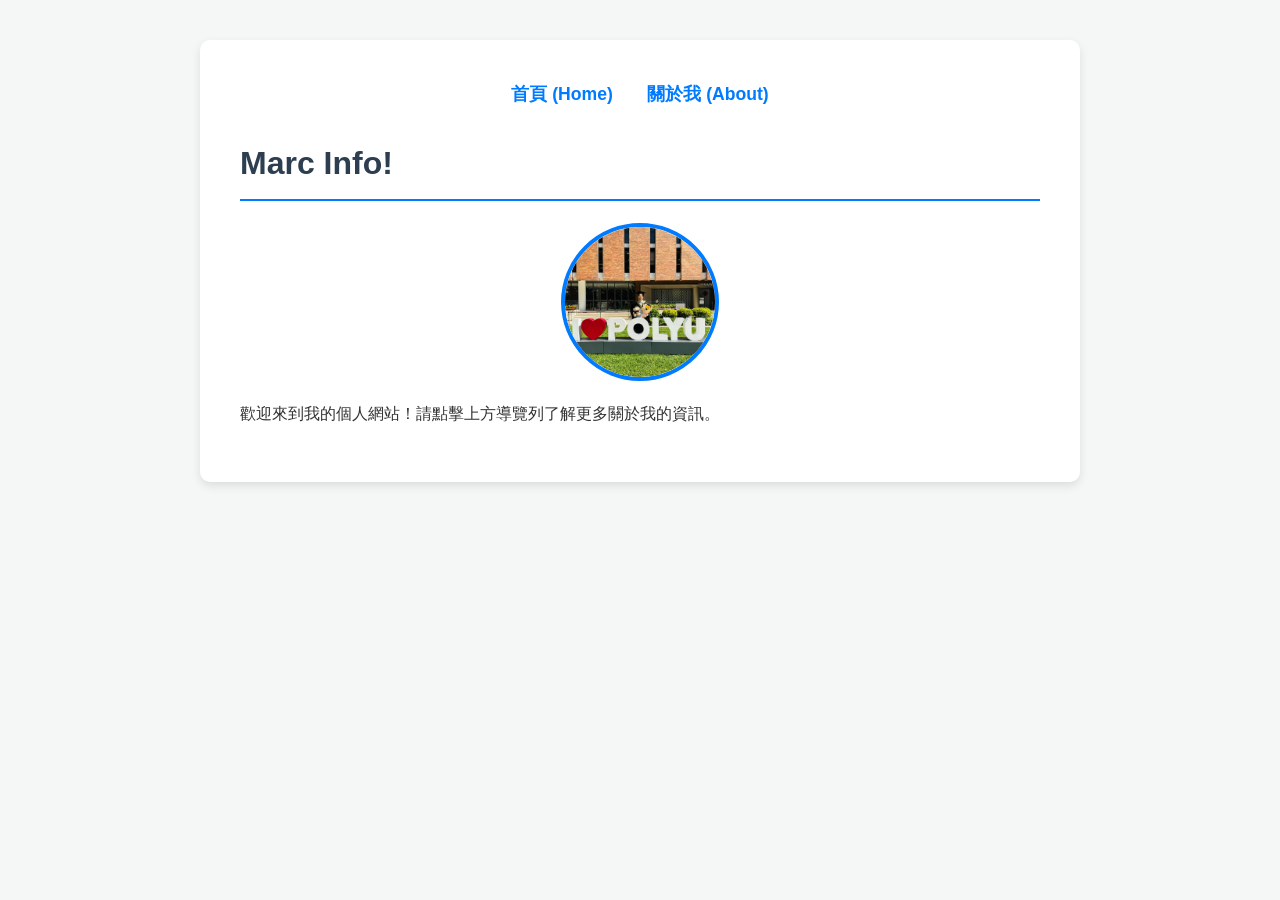
<file: index.html>
<!DOCTYPE html>
<html lang="zh-HK">
<head>
    <meta charset="UTF-8">
    <meta name="viewport" content="width=device-width, initial-scale=1.0">
    <title>Marc's Page</title>
    <!-- 引入外部的 CSS 檔案 -->
    <link rel="stylesheet" href="style.css">
</head>
<body>

<div class="container">
    <nav>
        <a href="index.html">首頁 (Home)</a>
        <a href="about.html">關於我 (About)</a>
    </nav>

    <h1>Marc Info!</h1>
    
   <img src="profile-pic.jpeg" alt="Marc's Profile Picture" class="profile-pic">

    <p>歡迎來到我的個人網站！請點擊上方導覽列了解更多關於我的資訊。</p>
</div>

</body>
</html>
</file>
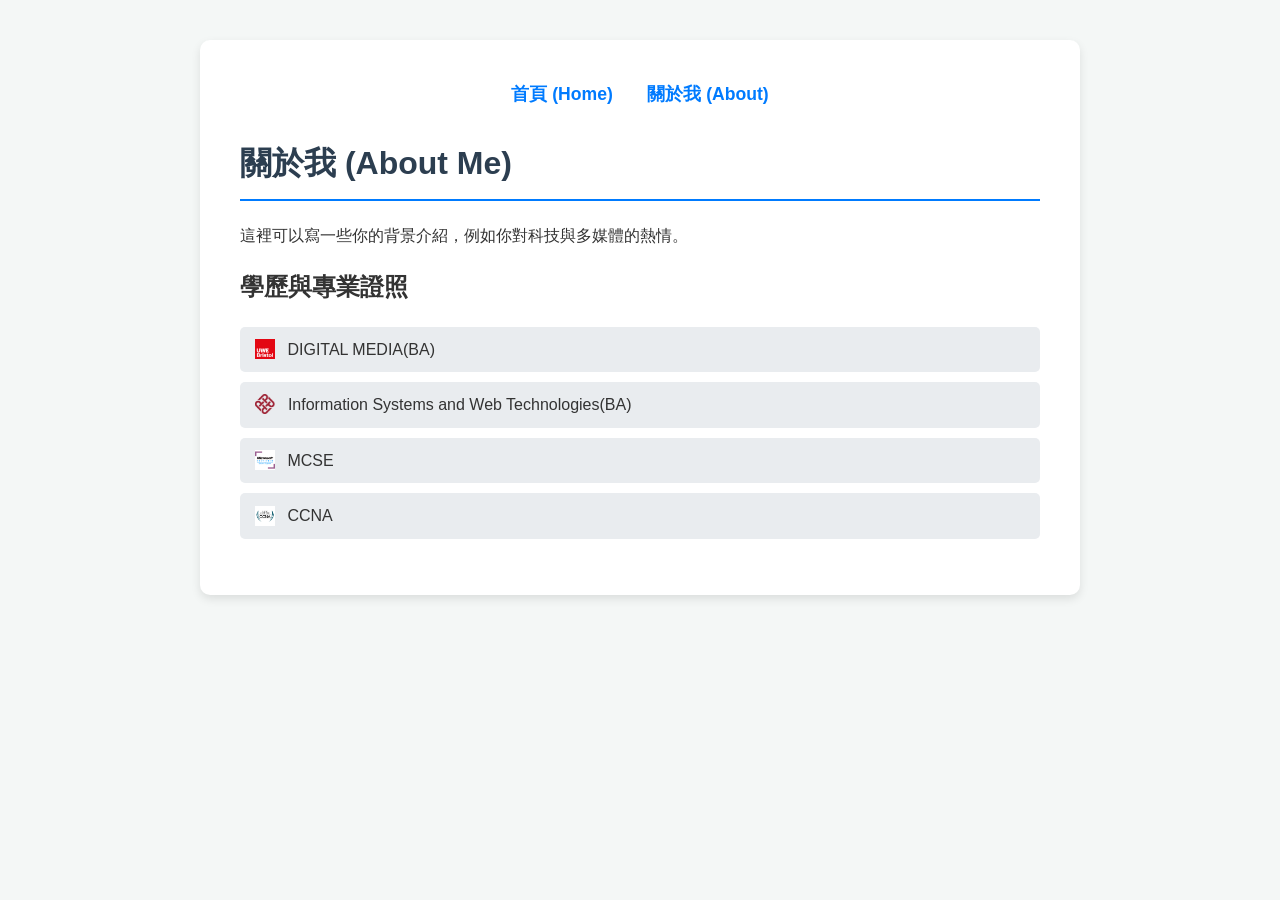
<file: about.html>
<!DOCTYPE html>
<html lang="zh-HK">
<head>
    <meta charset="UTF-8">
    <meta name="viewport" content="width=device-width, initial-scale=1.0">
    <title>About Me - Marc</title>
    <!-- 引入外部的 CSS 檔案 -->
    <link rel="stylesheet" href="style.css">
</head>
<body>

<div class="container">
    <nav>
        <a href="index.html">首頁 (Home)</a>
        <a href="about.html">關於我 (About)</a>
    </nav>

    <h1>關於我 (About Me)</h1>
    <p>這裡可以寫一些你的背景介紹，例如你對科技與多媒體的熱情。</p>

    <h2>學歷與專業證照</h2>
    <ul class="skills">
        <!-- UWE 大學 -->
        <li>
              <img src="photos/UWE.png" class="logo-img" alt="UWE Logo"> 
            DIGITAL MEDIA(BA) 
        </li>
        
        <!-- 香港理工大學 -->
        <li>
             <img src="photos/PolyU.png" class="logo-img" alt="PolyU Logo"> 
            Information Systems and Web Technologies(BA)
        </li>
        
        <!-- 微軟證照 -->
        <li>
            <img src="photos/MCSE.png" class="logo-img" alt="Microsoft Logo"> 
            MCSE
        </li>
        
        <!-- Cisco 證照 -->
        <li>
            <img src="photos/CCNA.png" class="logo-img" alt="Cisco Logo">
            CCNA
        </li>
    </ul>
</div>

</body>
</html>
</file>
<file: style.css>
body {
    font-family: 'Segoe UI', Tahoma, Geneva, Verdana, sans-serif;
    line-height: 1.6;
    margin: 0;
    padding: 0;
    background-color: #f4f7f6;
    color: #333;
}
.container {
    max-width: 800px;
    margin: 40px auto;
    background: white;
    padding: 40px;
    border-radius: 10px;
    box-shadow: 0 4px 10px rgba(0,0,0,0.1);
}
nav {
    text-align: center;
    margin-bottom: 30px;
}
nav a {
    text-decoration: none;
    color: #007bff;
    font-weight: bold;
    margin: 0 15px;
    font-size: 1.1em;
}
nav a:hover {
    text-decoration: underline;
}
h1 {
    color: #2c3e50;
    border-bottom: 2px solid #007bff;
    padding-bottom: 10px;
}
.profile-pic {
    width: 150px;
    height: 150px;
    border-radius: 50%;
    object-fit: cover;
    display: block;
    margin: 20px auto;
    border: 4px solid #007bff;
}
.skills {
    list-style: none;
    padding: 0;
}
.skills li {
    background: #e9ecef;
    margin-bottom: 10px;
    padding: 10px 15px;
    border-radius: 5px;
    font-weight: 500;
}

/* 控制 Logo 圖片的大小與對齊 */
.logo-img {
    height: 20px; /* 把 Logo 高度限制在 20px */
    width: auto;  /* 寬度自動等比縮放 */
    vertical-align: middle; /* 讓圖片跟旁邊的文字垂直置中對齊 */
    margin-right: 8px; /* 圖片右邊留一點空隙，不要跟文字黏在一起 */
    margin-bottom: 3px; /* 微調圖片位置，讓它看起來更居中 */
}
</file>
